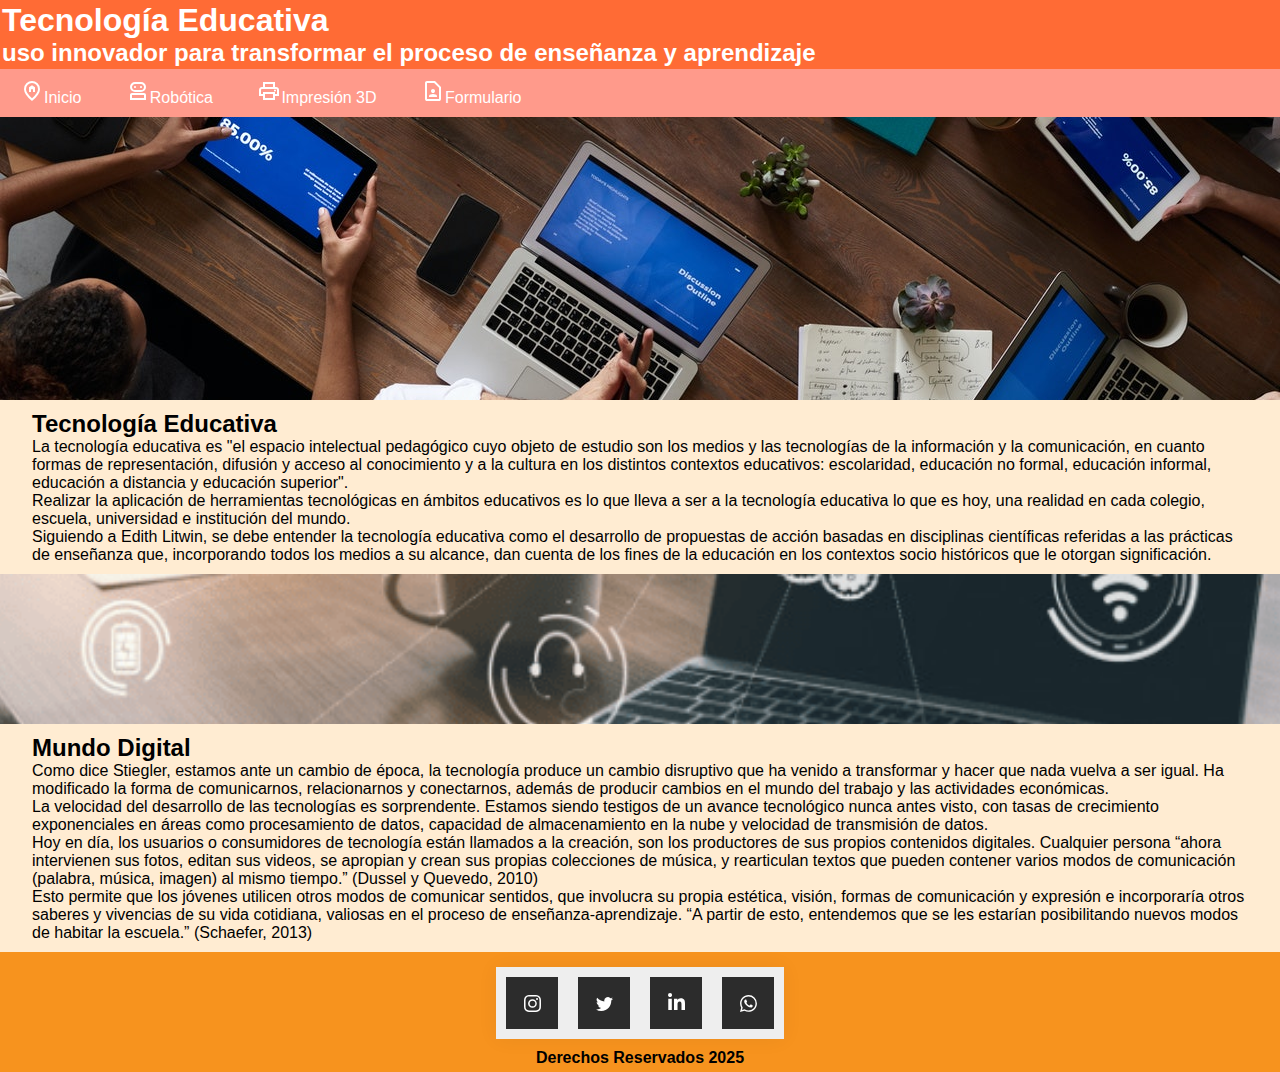
<file: index.html>
<!DOCTYPE html>
<html lang="es">

<head>
  <meta charset="UTF-8" />
  <meta http-equiv="X-UA-Compatible" content="IE=edge" />
  <meta name="viewport" content="width=device-width, initial-scale=1.0" />

  <link rel="shortcut icon" href="./assets/icons/web-development.png" type="image/x-icon">

  <meta name="description" content="Tecnilogía educativa, pagina sobre el uso educativo de las TIC en diferentes formas de representación, difusión y acceso al conocimiento y a la cultura ">
  <meta name="keywords" content="tecnología, educación, TIC, mundo digital, robótica, ">
  <meta name="author" content="Neldo">


  <title>Home | Página sobre Tecnología Educativa</title>

  <link rel="stylesheet" href="./css/style.css">



</head>

<body>

  <section class="hero">

    <header>
      <h1>Tecnología Educativa</h1>
      <h2>uso innovador para transformar el proceso de enseñanza y aprendizaje</h2>

    </header>

    <nav>
      <div class="menu-toggle" id="menu-toggle">
        ☰
      </div>
      <ul id="menu">
        <li><a href="index.html"><img class="icono"
              src="./assets/icons/home_pin_24dp_FFFFFF_FILL0_wght400_GRAD0_opsz24.svg" alt="">Inicio</a>
        </li>
        <li><a href="robotica.html"><img class="icono"
              src="./assets/icons/robot_2_24dp_FFFFFF_FILL0_wght400_GRAD0_opsz24.svg" alt="">Robótica</a>
        </li>
        <li><a href="impresion.html"><img class="icono"
              src="./assets/icons/print_24dp_FFFFFF_FILL0_wght400_GRAD0_opsz24.svg" alt="">Impresión 3D</a>
        </li>
        <li><a href="formulario.html"><img class="icono"
              src="./assets/icons/contact_page_24dp_FFFFFF_FILL0_wght400_GRAD0_opsz24.svg" alt="">Formulario</a>
        </li>
      </ul>
    </nav>


  </section>

  <main>
    <section>
      <h2>Tecnología Educativa</h2>
      <p>
        La tecnología educativa es "el espacio intelectual pedagógico cuyo
        objeto de estudio son los medios y las tecnologías de la información
        y la comunicación, en cuanto formas de representación, difusión y
        acceso al conocimiento y a la cultura en los distintos contextos
        educativos: escolaridad, educación no formal, educación informal,
        educación a distancia y educación superior".
      </p>

      <p>
        Realizar la aplicación de herramientas tecnológicas en ámbitos
        educativos es lo que lleva a ser a la tecnología educativa lo que es
        hoy, una realidad en cada colegio, escuela, universidad e
        institución del mundo.
      </p>

      <p>
        Siguiendo a Edith Litwin, se debe entender la tecnología educativa
        como el desarrollo de propuestas de acción basadas en disciplinas
        científicas referidas a las prácticas de enseñanza que, incorporando
        todos los medios a su alcance, dan cuenta de los fines de la
        educación en los contextos socio históricos que le otorgan
        significación.
      </p>

    </section>

    <section class="medio">



    </section>




    <section>
      <h2>Mundo Digital</h2>

      <p>
        Como dice Stiegler, estamos ante un cambio de época, la tecnología
        produce un cambio disruptivo que ha venido a transformar y hacer que
        nada vuelva a ser igual. Ha modificado la forma de comunicarnos,
        relacionarnos y conectarnos, además de producir cambios en el mundo
        del trabajo y las actividades económicas.
      </p>
      <p>
        La velocidad del desarrollo de las tecnologías es sorprendente.
        Estamos siendo testigos de un avance tecnológico nunca antes visto,
        con tasas de crecimiento exponenciales en áreas como procesamiento
        de datos, capacidad de almacenamiento en la nube y velocidad de
        transmisión de datos.
      </p>
      <p>
        Hoy en día, los usuarios o consumidores de tecnología están llamados
        a la creación, son los productores de sus propios contenidos
        digitales. Cualquier persona “ahora intervienen sus fotos, editan
        sus videos, se apropian y crean sus propias colecciones de música, y
        rearticulan textos que pueden contener varios modos de comunicación
        (palabra, música, imagen) al mismo tiempo.” (Dussel y Quevedo, 2010)
      </p>
      <p>
        Esto permite que los jóvenes utilicen otros modos de comunicar
        sentidos, que involucra su propia estética, visión, formas de
        comunicación y expresión e incorporaría otros saberes y vivencias de
        su vida cotidiana, valiosas en el proceso de enseñanza-aprendizaje.
        “A partir de esto, entendemos que se les estarían posibilitando
        nuevos modos de habitar la escuela.” (Schaefer, 2013)
      </p>

    </section>
  </main>

   <footer>
    <!-- From Uiverse.io by vinodjangid07 --> 
      <div class="card">
        <a href="#" class="socialContainer containerOne">
          <svg class="socialSvg instagramSvg" viewBox="0 0 16 16"> <path d="M8 0C5.829 0 5.556.01 4.703.048 3.85.088 3.269.222 2.76.42a3.917 3.917 0 0 0-1.417.923A3.927 3.927 0 0 0 .42 2.76C.222 3.268.087 3.85.048 4.7.01 5.555 0 5.827 0 8.001c0 2.172.01 2.444.048 3.297.04.852.174 1.433.372 1.942.205.526.478.972.923 1.417.444.445.89.719 1.416.923.51.198 1.09.333 1.942.372C5.555 15.99 5.827 16 8 16s2.444-.01 3.298-.048c.851-.04 1.434-.174 1.943-.372a3.916 3.916 0 0 0 1.416-.923c.445-.445.718-.891.923-1.417.197-.509.332-1.09.372-1.942C15.99 10.445 16 10.173 16 8s-.01-2.445-.048-3.299c-.04-.851-.175-1.433-.372-1.941a3.926 3.926 0 0 0-.923-1.417A3.911 3.911 0 0 0 13.24.42c-.51-.198-1.092-.333-1.943-.372C10.443.01 10.172 0 7.998 0h.003zm-.717 1.442h.718c2.136 0 2.389.007 3.232.046.78.035 1.204.166 1.486.275.373.145.64.319.92.599.28.28.453.546.598.92.11.281.24.705.275 1.485.039.843.047 1.096.047 3.231s-.008 2.389-.047 3.232c-.035.78-.166 1.203-.275 1.485a2.47 2.47 0 0 1-.599.919c-.28.28-.546.453-.92.598-.28.11-.704.24-1.485.276-.843.038-1.096.047-3.232.047s-2.39-.009-3.233-.047c-.78-.036-1.203-.166-1.485-.276a2.478 2.478 0 0 1-.92-.598 2.48 2.48 0 0 1-.6-.92c-.109-.281-.24-.705-.275-1.485-.038-.843-.046-1.096-.046-3.233 0-2.136.008-2.388.046-3.231.036-.78.166-1.204.276-1.486.145-.373.319-.64.599-.92.28-.28.546-.453.92-.598.282-.11.705-.24 1.485-.276.738-.034 1.024-.044 2.515-.045v.002zm4.988 1.328a.96.96 0 1 0 0 1.92.96.96 0 0 0 0-1.92zm-4.27 1.122a4.109 4.109 0 1 0 0 8.217 4.109 4.109 0 0 0 0-8.217zm0 1.441a2.667 2.667 0 1 1 0 5.334 2.667 2.667 0 0 1 0-5.334z"></path> </svg>
        </a>
        
        <a href="#" class="socialContainer containerTwo">
          <svg class="socialSvg twitterSvg" viewBox="0 0 16 16"> <path d="M5.026 15c6.038 0 9.341-5.003 9.341-9.334 0-.14 0-.282-.006-.422A6.685 6.685 0 0 0 16 3.542a6.658 6.658 0 0 1-1.889.518 3.301 3.301 0 0 0 1.447-1.817 6.533 6.533 0 0 1-2.087.793A3.286 3.286 0 0 0 7.875 6.03a9.325 9.325 0 0 1-6.767-3.429 3.289 3.289 0 0 0 1.018 4.382A3.323 3.323 0 0 1 .64 6.575v.045a3.288 3.288 0 0 0 2.632 3.218 3.203 3.203 0 0 1-.865.115 3.23 3.23 0 0 1-.614-.057 3.283 3.283 0 0 0 3.067 2.277A6.588 6.588 0 0 1 .78 13.58a6.32 6.32 0 0 1-.78-.045A9.344 9.344 0 0 0 5.026 15z"></path> </svg>              </a>
          
        <a href="#" class="socialContainer containerThree">
          <svg class="socialSvg linkdinSvg" viewBox="0 0 448 512"><path d="M100.28 448H7.4V148.9h92.88zM53.79 108.1C24.09 108.1 0 83.5 0 53.8a53.79 53.79 0 0 1 107.58 0c0 29.7-24.1 54.3-53.79 54.3zM447.9 448h-92.68V302.4c0-34.7-.7-79.2-48.29-79.2-48.29 0-55.69 37.7-55.69 76.7V448h-92.78V148.9h89.08v40.8h1.3c12.4-23.5 42.69-48.3 87.88-48.3 94 0 111.28 61.9 111.28 142.3V448z"></path></svg>
        </a>
        
        <a href="#" class="socialContainer containerFour">
          <svg class="socialSvg whatsappSvg" viewBox="0 0 16 16"> <path d="M13.601 2.326A7.854 7.854 0 0 0 7.994 0C3.627 0 .068 3.558.064 7.926c0 1.399.366 2.76 1.057 3.965L0 16l4.204-1.102a7.933 7.933 0 0 0 3.79.965h.004c4.368 0 7.926-3.558 7.93-7.93A7.898 7.898 0 0 0 13.6 2.326zM7.994 14.521a6.573 6.573 0 0 1-3.356-.92l-.24-.144-2.494.654.666-2.433-.156-.251a6.56 6.56 0 0 1-1.007-3.505c0-3.626 2.957-6.584 6.591-6.584a6.56 6.56 0 0 1 4.66 1.931 6.557 6.557 0 0 1 1.928 4.66c-.004 3.639-2.961 6.592-6.592 6.592zm3.615-4.934c-.197-.099-1.17-.578-1.353-.646-.182-.065-.315-.099-.445.099-.133.197-.513.646-.627.775-.114.133-.232.148-.43.05-.197-.1-.836-.308-1.592-.985-.59-.525-.985-1.175-1.103-1.372-.114-.198-.011-.304.088-.403.087-.088.197-.232.296-.346.1-.114.133-.198.198-.33.065-.134.034-.248-.015-.347-.05-.099-.445-1.076-.612-1.47-.16-.389-.323-.335-.445-.34-.114-.007-.247-.007-.38-.007a.729.729 0 0 0-.529.247c-.182.198-.691.677-.691 1.654 0 .977.71 1.916.81 2.049.098.133 1.394 2.132 3.383 2.992.47.205.84.326 1.129.418.475.152.904.129 1.246.08.38-.058 1.171-.48 1.338-.943.164-.464.164-.86.114-.943-.049-.084-.182-.133-.38-.232z"></path> </svg>
        </a>
      </div>             


    <h4>Derechos Reservados 2025</h4>
  </footer>

  <script src="./assets/js/navbar.js"></script>

</body>

</html>
</file>
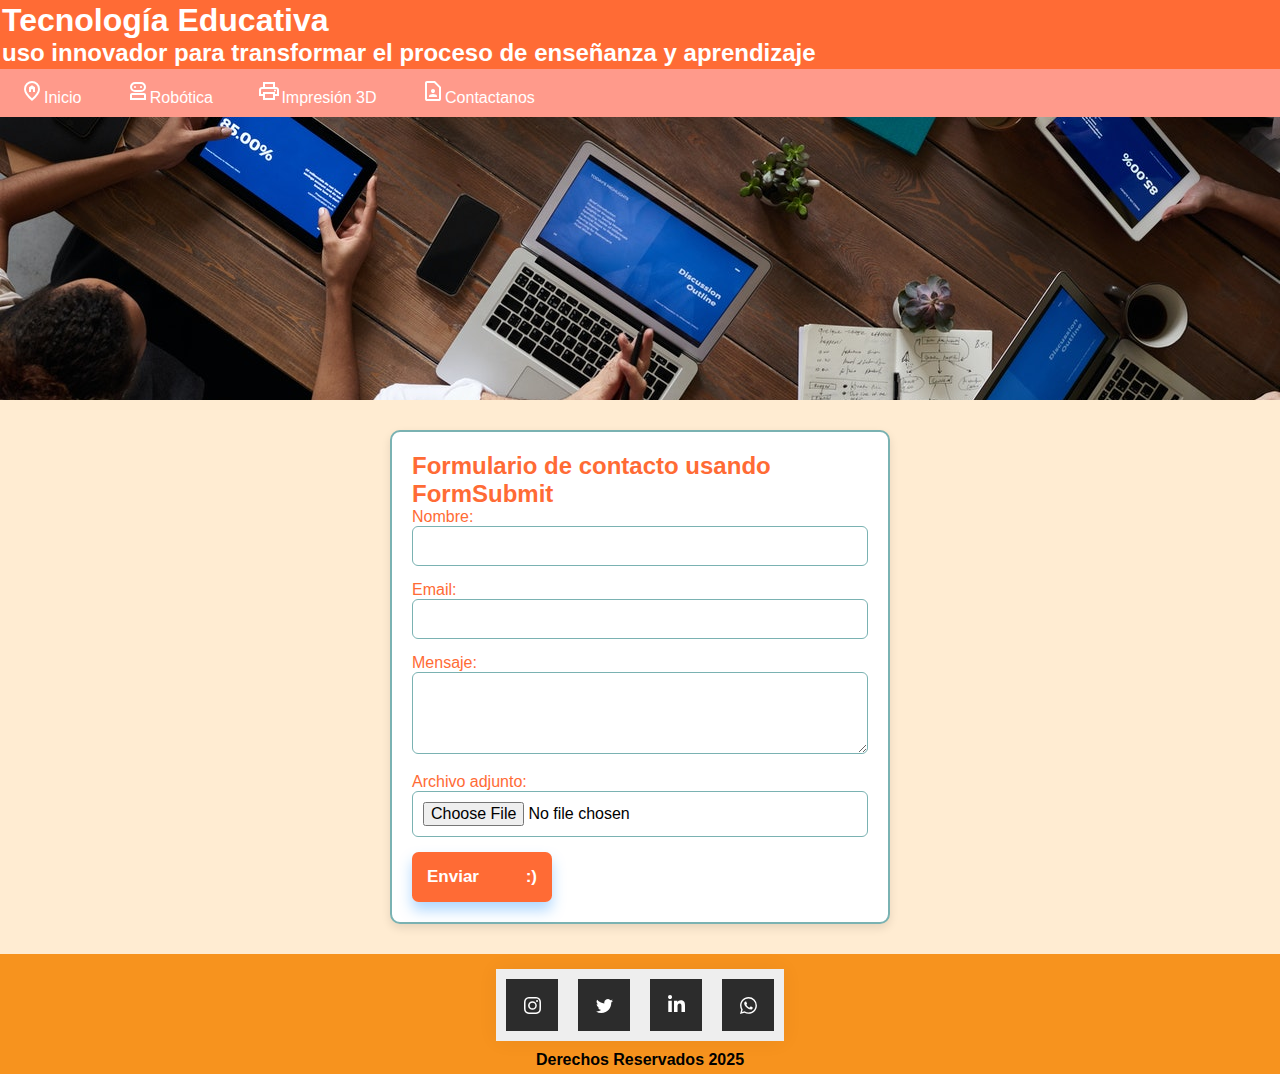
<file: formulario.html>
<!DOCTYPE html>
<html lang="es">

<head>
  <meta charset="UTF-8" />
  <meta http-equiv="X-UA-Compatible" content="IE=edge" />
  <meta name="viewport" content="width=device-width, initial-scale=1.0" />

  <link rel="shortcut icon" href="./assets/icons/web-development.png" type="image/x-icon">

  <meta name="description" content="Tecnilogía educativa, pagina sobre el uso educativo de las TIC en diferentes formas de representación, difusión y acceso al conocimiento y a la cultura ">
  <meta name="keywords" content="tecnología, educación, TIC, mundo digital, robótica, ">
  <meta name="author" content="Neldo">

 
  <!-- Facebook Meta Tags -->
  <meta property="og:url" content="https://it-contactanos.netlify.app/">
  <meta property="og:type" content="website">
  <meta property="og:title" content="Home | Página sobre Tecnología Educativa">
  <meta property="og:description" content="Tecnilogía educativa, pagina sobre el uso educativo de las TIC en diferentes formas de representación, difusión y acceso al conocimiento y a la cultura ">
  <meta property="og:image" content="https://opengraph.b-cdn.net/production/images/44f4bf4f-97d0-466b-a07b-4f093359d26d.jpg?token=OBOcEVw55EMLs1nrAMD9FMiXRU81mVwNzcANcQlea4E&height=801&width=1200&expires=33296649122">

  <!-- Twitter Meta Tags -->
  <meta name="twitter:card" content="summary_large_image">
  <meta property="twitter:domain" content="it-contactanos.netlify.app">
  <meta property="twitter:url" content="https://it-contactanos.netlify.app/">
  <meta name="twitter:title" content="Home | Página sobre Tecnología Educativa">
  <meta name="twitter:description" content="Tecnilogía educativa, pagina sobre el uso educativo de las TIC en diferentes formas de representación, difusión y acceso al conocimiento y a la cultura ">
  <meta name="twitter:image" content="https://opengraph.b-cdn.net/production/images/44f4bf4f-97d0-466b-a07b-4f093359d26d.jpg?token=OBOcEVw55EMLs1nrAMD9FMiXRU81mVwNzcANcQlea4E&height=801&width=1200&expires=33296649122">

  <!-- Meta Tags Generated via https://www.opengraph.xyz -->

 
  <title>Contactanos | Página sobre Tecnología Educativa</title>

  <link rel="stylesheet" href="./css/style.css">






</head>

<body>

  <section class="hero">

    <header>
      <h1>Tecnología Educativa</h1>
      <h2>uso innovador para transformar el proceso de enseñanza y aprendizaje</h2>
  
    </header>

    <nav>
      <div class="menu-toggle" id="menu-toggle">
        ☰
      </div>
      <ul id="menu">
        <li><a href="index.html"><img class="icono" src="./assets/icons/home_pin_24dp_FFFFFF_FILL0_wght400_GRAD0_opsz24.svg" alt="">Inicio</a>
        </li>
        <li><a href="robotica.html"><img class="icono" src="./assets/icons/robot_2_24dp_FFFFFF_FILL0_wght400_GRAD0_opsz24.svg" alt="">Robótica</a>
        </li>
        <li><a href="impresion.html"><img class="icono" src="./assets/icons/print_24dp_FFFFFF_FILL0_wght400_GRAD0_opsz24.svg" alt="">Impresión 3D</a>
        </li>

         <li><a href="formulario.html"><img class="icono"
              src="./assets/icons/contact_page_24dp_FFFFFF_FILL0_wght400_GRAD0_opsz24.svg" alt="">Contactanos</a>
        </li>
      </ul>
    </nav>


  </section>

  <main>
    <section >
      
      <form name="contactanos" method="POST" action="https://formsubmit.co/1a2e0cacfa5b1583567cab4753f15d6b" enctype="multipart/form-data">
        
        <h2>Formulario de contacto usando FormSubmit</h2>
          <div >
            <label for="nombre" >Nombre:</label>
            <input type="text" name="nombre" required>
          </div>
          <div >
            <label for="email" >Email:</label>
            <input type="email" name="email" required>
          </div>
          <div >
            <label for="mensaje" >Mensaje:</label>
            <textarea  name="mensaje" rows="4"></textarea>
          </div>

          <div >
            <label for="attachment" >Archivo adjunto:</label>
            <input type="file" name="attachment" accept="image/png, image/jpeg">
          </div>

          <input type="hidden" name="_next" value="https://it-formulario-submit.vercel.app/gracias.html">

          <input type="hidden" name="_captcha" value="false">

         <!-- From Uiverse.io by Sergestra --> 
          <button type="submit">
            <div>
              <span>
                <p>Enviar</p><p>:)</p>
              </span>
            </div>
            <div>
              <span>
                <p>Gracias</p><p>:D</p>
              </span>
            </div>
          </button>




        </form>

 

    </section>

   
  </main>

  <footer>
   <!-- From Uiverse.io by vinodjangid07 --> 
    <div class="card">
      <a href="#" class="socialContainer containerOne">
        <svg class="socialSvg instagramSvg" viewBox="0 0 16 16"> <path d="M8 0C5.829 0 5.556.01 4.703.048 3.85.088 3.269.222 2.76.42a3.917 3.917 0 0 0-1.417.923A3.927 3.927 0 0 0 .42 2.76C.222 3.268.087 3.85.048 4.7.01 5.555 0 5.827 0 8.001c0 2.172.01 2.444.048 3.297.04.852.174 1.433.372 1.942.205.526.478.972.923 1.417.444.445.89.719 1.416.923.51.198 1.09.333 1.942.372C5.555 15.99 5.827 16 8 16s2.444-.01 3.298-.048c.851-.04 1.434-.174 1.943-.372a3.916 3.916 0 0 0 1.416-.923c.445-.445.718-.891.923-1.417.197-.509.332-1.09.372-1.942C15.99 10.445 16 10.173 16 8s-.01-2.445-.048-3.299c-.04-.851-.175-1.433-.372-1.941a3.926 3.926 0 0 0-.923-1.417A3.911 3.911 0 0 0 13.24.42c-.51-.198-1.092-.333-1.943-.372C10.443.01 10.172 0 7.998 0h.003zm-.717 1.442h.718c2.136 0 2.389.007 3.232.046.78.035 1.204.166 1.486.275.373.145.64.319.92.599.28.28.453.546.598.92.11.281.24.705.275 1.485.039.843.047 1.096.047 3.231s-.008 2.389-.047 3.232c-.035.78-.166 1.203-.275 1.485a2.47 2.47 0 0 1-.599.919c-.28.28-.546.453-.92.598-.28.11-.704.24-1.485.276-.843.038-1.096.047-3.232.047s-2.39-.009-3.233-.047c-.78-.036-1.203-.166-1.485-.276a2.478 2.478 0 0 1-.92-.598 2.48 2.48 0 0 1-.6-.92c-.109-.281-.24-.705-.275-1.485-.038-.843-.046-1.096-.046-3.233 0-2.136.008-2.388.046-3.231.036-.78.166-1.204.276-1.486.145-.373.319-.64.599-.92.28-.28.546-.453.92-.598.282-.11.705-.24 1.485-.276.738-.034 1.024-.044 2.515-.045v.002zm4.988 1.328a.96.96 0 1 0 0 1.92.96.96 0 0 0 0-1.92zm-4.27 1.122a4.109 4.109 0 1 0 0 8.217 4.109 4.109 0 0 0 0-8.217zm0 1.441a2.667 2.667 0 1 1 0 5.334 2.667 2.667 0 0 1 0-5.334z"></path> </svg>
      </a>
      
      <a href="#" class="socialContainer containerTwo">
        <svg class="socialSvg twitterSvg" viewBox="0 0 16 16"> <path d="M5.026 15c6.038 0 9.341-5.003 9.341-9.334 0-.14 0-.282-.006-.422A6.685 6.685 0 0 0 16 3.542a6.658 6.658 0 0 1-1.889.518 3.301 3.301 0 0 0 1.447-1.817 6.533 6.533 0 0 1-2.087.793A3.286 3.286 0 0 0 7.875 6.03a9.325 9.325 0 0 1-6.767-3.429 3.289 3.289 0 0 0 1.018 4.382A3.323 3.323 0 0 1 .64 6.575v.045a3.288 3.288 0 0 0 2.632 3.218 3.203 3.203 0 0 1-.865.115 3.23 3.23 0 0 1-.614-.057 3.283 3.283 0 0 0 3.067 2.277A6.588 6.588 0 0 1 .78 13.58a6.32 6.32 0 0 1-.78-.045A9.344 9.344 0 0 0 5.026 15z"></path> </svg>              </a>
        
      <a href="#" class="socialContainer containerThree">
        <svg class="socialSvg linkdinSvg" viewBox="0 0 448 512"><path d="M100.28 448H7.4V148.9h92.88zM53.79 108.1C24.09 108.1 0 83.5 0 53.8a53.79 53.79 0 0 1 107.58 0c0 29.7-24.1 54.3-53.79 54.3zM447.9 448h-92.68V302.4c0-34.7-.7-79.2-48.29-79.2-48.29 0-55.69 37.7-55.69 76.7V448h-92.78V148.9h89.08v40.8h1.3c12.4-23.5 42.69-48.3 87.88-48.3 94 0 111.28 61.9 111.28 142.3V448z"></path></svg>
      </a>
      
      <a href="#" class="socialContainer containerFour">
        <svg class="socialSvg whatsappSvg" viewBox="0 0 16 16"> <path d="M13.601 2.326A7.854 7.854 0 0 0 7.994 0C3.627 0 .068 3.558.064 7.926c0 1.399.366 2.76 1.057 3.965L0 16l4.204-1.102a7.933 7.933 0 0 0 3.79.965h.004c4.368 0 7.926-3.558 7.93-7.93A7.898 7.898 0 0 0 13.6 2.326zM7.994 14.521a6.573 6.573 0 0 1-3.356-.92l-.24-.144-2.494.654.666-2.433-.156-.251a6.56 6.56 0 0 1-1.007-3.505c0-3.626 2.957-6.584 6.591-6.584a6.56 6.56 0 0 1 4.66 1.931 6.557 6.557 0 0 1 1.928 4.66c-.004 3.639-2.961 6.592-6.592 6.592zm3.615-4.934c-.197-.099-1.17-.578-1.353-.646-.182-.065-.315-.099-.445.099-.133.197-.513.646-.627.775-.114.133-.232.148-.43.05-.197-.1-.836-.308-1.592-.985-.59-.525-.985-1.175-1.103-1.372-.114-.198-.011-.304.088-.403.087-.088.197-.232.296-.346.1-.114.133-.198.198-.33.065-.134.034-.248-.015-.347-.05-.099-.445-1.076-.612-1.47-.16-.389-.323-.335-.445-.34-.114-.007-.247-.007-.38-.007a.729.729 0 0 0-.529.247c-.182.198-.691.677-.691 1.654 0 .977.71 1.916.81 2.049.098.133 1.394 2.132 3.383 2.992.47.205.84.326 1.129.418.475.152.904.129 1.246.08.38-.058 1.171-.48 1.338-.943.164-.464.164-.86.114-.943-.049-.084-.182-.133-.38-.232z"></path> </svg>
      </a>
    </div>             





    <h4>Derechos Reservados 2025</h4>
  </footer>

  <script src="./assets/js/navbar.js"></script>

</body>

</html>
</file>
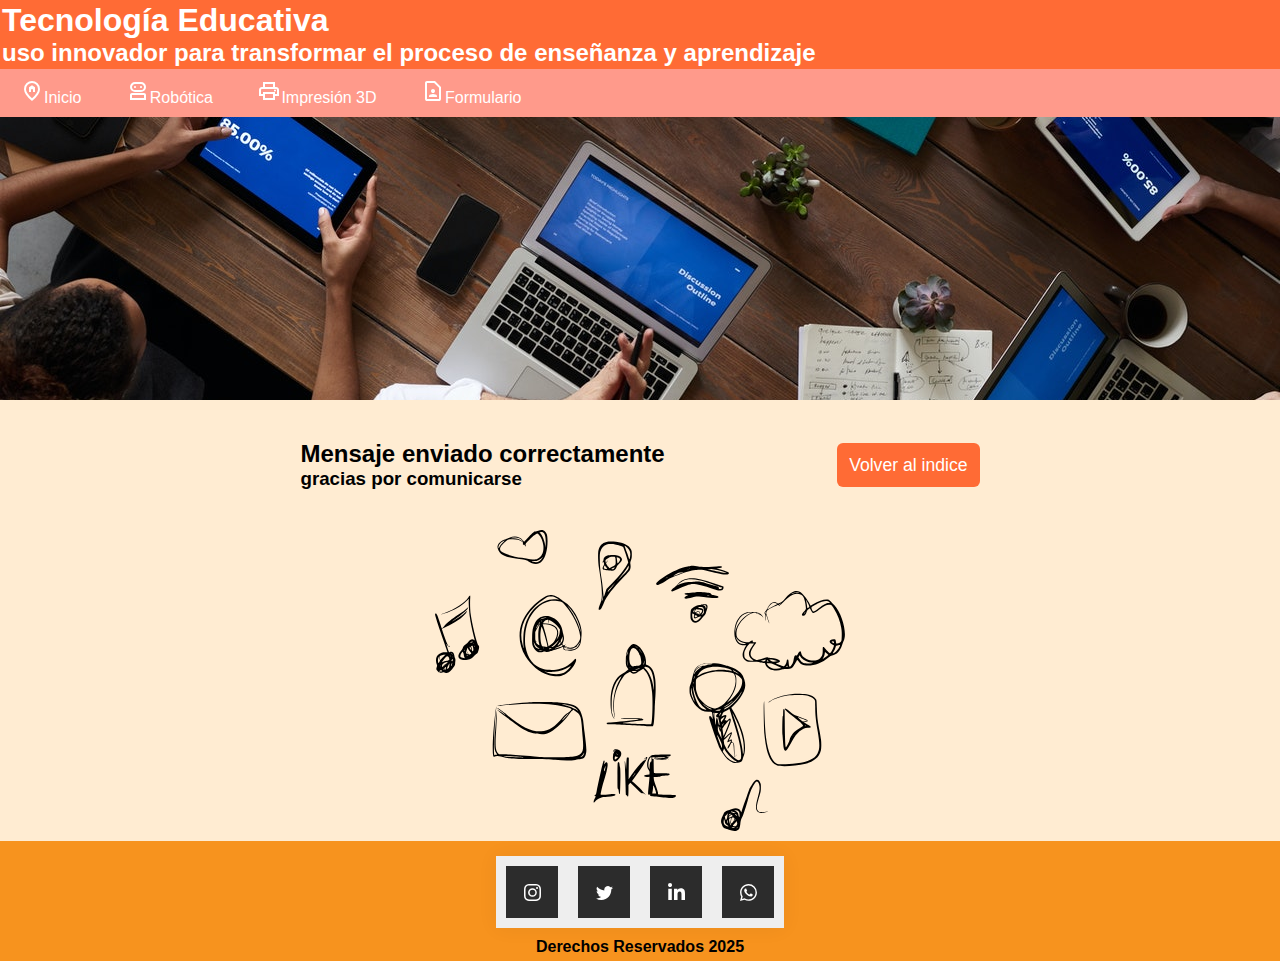
<file: gracias.html>
<!DOCTYPE html>
<html lang="es">

<head>
  <meta charset="UTF-8" />
  <meta http-equiv="X-UA-Compatible" content="IE=edge" />
  <meta name="viewport" content="width=device-width, initial-scale=1.0" />

  <link rel="shortcut icon" href="./assets/icons/web-development.png" type="image/x-icon">


 
  <title>Página sobre Tecnología Educativa</title>

  <link rel="stylesheet" href="./css/style.css">





</head>

<body class="contenedor">

  <section class="hero">

    <header>
      <h1>Tecnología Educativa</h1>
      <h2>uso innovador para transformar el proceso de enseñanza y aprendizaje</h2>
  
    </header>

    <nav>
      <div class="menu-toggle" id="menu-toggle">
        ☰
      </div>
      <ul id="menu">
        <li><a href="index.html"><img class="icono" src="./assets/icons/home_pin_24dp_FFFFFF_FILL0_wght400_GRAD0_opsz24.svg" alt="">Inicio</a></li>
        <li><a href="robotica.html"><img class="icono" src="./assets/icons/robot_2_24dp_FFFFFF_FILL0_wght400_GRAD0_opsz24.svg" alt="">Robótica</a></li>
        <li><a href="impresion.html"><img class="icono" src="./assets/icons/print_24dp_FFFFFF_FILL0_wght400_GRAD0_opsz24.svg" alt="">Impresión 3D</a></li>
         <li><a href="formulario.html"><img class="icono"
              src="./assets/icons/contact_page_24dp_FFFFFF_FILL0_wght400_GRAD0_opsz24.svg" alt="">Formulario</a>
        </li>
      </ul>
    </nav>


  </section>

  <main>
    <section class="seccion_gracias">
      <div>
        <h2>Mensaje enviado correctamente</h2>
        <h3>gracias por comunicarse</h3>
      </div>

      <div>
        <a class="enviar btn_gracias" href="index.html">Volver al indice</a>
      </div>

    </section>

    <section class="seccion_gracias">
        <img class="img_gracias" src="./assets/img/mail.svg" alt="gracias por enviar correos">
    </section>
   
  </main>

  
  <footer>
   <!-- From Uiverse.io by vinodjangid07 --> 
    <div class="card">
      <a href="#" class="socialContainer containerOne">
        <svg class="socialSvg instagramSvg" viewBox="0 0 16 16"> <path d="M8 0C5.829 0 5.556.01 4.703.048 3.85.088 3.269.222 2.76.42a3.917 3.917 0 0 0-1.417.923A3.927 3.927 0 0 0 .42 2.76C.222 3.268.087 3.85.048 4.7.01 5.555 0 5.827 0 8.001c0 2.172.01 2.444.048 3.297.04.852.174 1.433.372 1.942.205.526.478.972.923 1.417.444.445.89.719 1.416.923.51.198 1.09.333 1.942.372C5.555 15.99 5.827 16 8 16s2.444-.01 3.298-.048c.851-.04 1.434-.174 1.943-.372a3.916 3.916 0 0 0 1.416-.923c.445-.445.718-.891.923-1.417.197-.509.332-1.09.372-1.942C15.99 10.445 16 10.173 16 8s-.01-2.445-.048-3.299c-.04-.851-.175-1.433-.372-1.941a3.926 3.926 0 0 0-.923-1.417A3.911 3.911 0 0 0 13.24.42c-.51-.198-1.092-.333-1.943-.372C10.443.01 10.172 0 7.998 0h.003zm-.717 1.442h.718c2.136 0 2.389.007 3.232.046.78.035 1.204.166 1.486.275.373.145.64.319.92.599.28.28.453.546.598.92.11.281.24.705.275 1.485.039.843.047 1.096.047 3.231s-.008 2.389-.047 3.232c-.035.78-.166 1.203-.275 1.485a2.47 2.47 0 0 1-.599.919c-.28.28-.546.453-.92.598-.28.11-.704.24-1.485.276-.843.038-1.096.047-3.232.047s-2.39-.009-3.233-.047c-.78-.036-1.203-.166-1.485-.276a2.478 2.478 0 0 1-.92-.598 2.48 2.48 0 0 1-.6-.92c-.109-.281-.24-.705-.275-1.485-.038-.843-.046-1.096-.046-3.233 0-2.136.008-2.388.046-3.231.036-.78.166-1.204.276-1.486.145-.373.319-.64.599-.92.28-.28.546-.453.92-.598.282-.11.705-.24 1.485-.276.738-.034 1.024-.044 2.515-.045v.002zm4.988 1.328a.96.96 0 1 0 0 1.92.96.96 0 0 0 0-1.92zm-4.27 1.122a4.109 4.109 0 1 0 0 8.217 4.109 4.109 0 0 0 0-8.217zm0 1.441a2.667 2.667 0 1 1 0 5.334 2.667 2.667 0 0 1 0-5.334z"></path> </svg>
      </a>
      
      <a href="#" class="socialContainer containerTwo">
        <svg class="socialSvg twitterSvg" viewBox="0 0 16 16"> <path d="M5.026 15c6.038 0 9.341-5.003 9.341-9.334 0-.14 0-.282-.006-.422A6.685 6.685 0 0 0 16 3.542a6.658 6.658 0 0 1-1.889.518 3.301 3.301 0 0 0 1.447-1.817 6.533 6.533 0 0 1-2.087.793A3.286 3.286 0 0 0 7.875 6.03a9.325 9.325 0 0 1-6.767-3.429 3.289 3.289 0 0 0 1.018 4.382A3.323 3.323 0 0 1 .64 6.575v.045a3.288 3.288 0 0 0 2.632 3.218 3.203 3.203 0 0 1-.865.115 3.23 3.23 0 0 1-.614-.057 3.283 3.283 0 0 0 3.067 2.277A6.588 6.588 0 0 1 .78 13.58a6.32 6.32 0 0 1-.78-.045A9.344 9.344 0 0 0 5.026 15z"></path> </svg>              </a>
        
      <a href="#" class="socialContainer containerThree">
        <svg class="socialSvg linkdinSvg" viewBox="0 0 448 512"><path d="M100.28 448H7.4V148.9h92.88zM53.79 108.1C24.09 108.1 0 83.5 0 53.8a53.79 53.79 0 0 1 107.58 0c0 29.7-24.1 54.3-53.79 54.3zM447.9 448h-92.68V302.4c0-34.7-.7-79.2-48.29-79.2-48.29 0-55.69 37.7-55.69 76.7V448h-92.78V148.9h89.08v40.8h1.3c12.4-23.5 42.69-48.3 87.88-48.3 94 0 111.28 61.9 111.28 142.3V448z"></path></svg>
      </a>
      
      <a href="#" class="socialContainer containerFour">
        <svg class="socialSvg whatsappSvg" viewBox="0 0 16 16"> <path d="M13.601 2.326A7.854 7.854 0 0 0 7.994 0C3.627 0 .068 3.558.064 7.926c0 1.399.366 2.76 1.057 3.965L0 16l4.204-1.102a7.933 7.933 0 0 0 3.79.965h.004c4.368 0 7.926-3.558 7.93-7.93A7.898 7.898 0 0 0 13.6 2.326zM7.994 14.521a6.573 6.573 0 0 1-3.356-.92l-.24-.144-2.494.654.666-2.433-.156-.251a6.56 6.56 0 0 1-1.007-3.505c0-3.626 2.957-6.584 6.591-6.584a6.56 6.56 0 0 1 4.66 1.931 6.557 6.557 0 0 1 1.928 4.66c-.004 3.639-2.961 6.592-6.592 6.592zm3.615-4.934c-.197-.099-1.17-.578-1.353-.646-.182-.065-.315-.099-.445.099-.133.197-.513.646-.627.775-.114.133-.232.148-.43.05-.197-.1-.836-.308-1.592-.985-.59-.525-.985-1.175-1.103-1.372-.114-.198-.011-.304.088-.403.087-.088.197-.232.296-.346.1-.114.133-.198.198-.33.065-.134.034-.248-.015-.347-.05-.099-.445-1.076-.612-1.47-.16-.389-.323-.335-.445-.34-.114-.007-.247-.007-.38-.007a.729.729 0 0 0-.529.247c-.182.198-.691.677-.691 1.654 0 .977.71 1.916.81 2.049.098.133 1.394 2.132 3.383 2.992.47.205.84.326 1.129.418.475.152.904.129 1.246.08.38-.058 1.171-.48 1.338-.943.164-.464.164-.86.114-.943-.049-.084-.182-.133-.38-.232z"></path> </svg>
      </a>
    </div>             





    <h4>Derechos Reservados 2025</h4>
  </footer>

  <script src="./assets/js/navbar.js"></script>

</body>

</html>
</file>
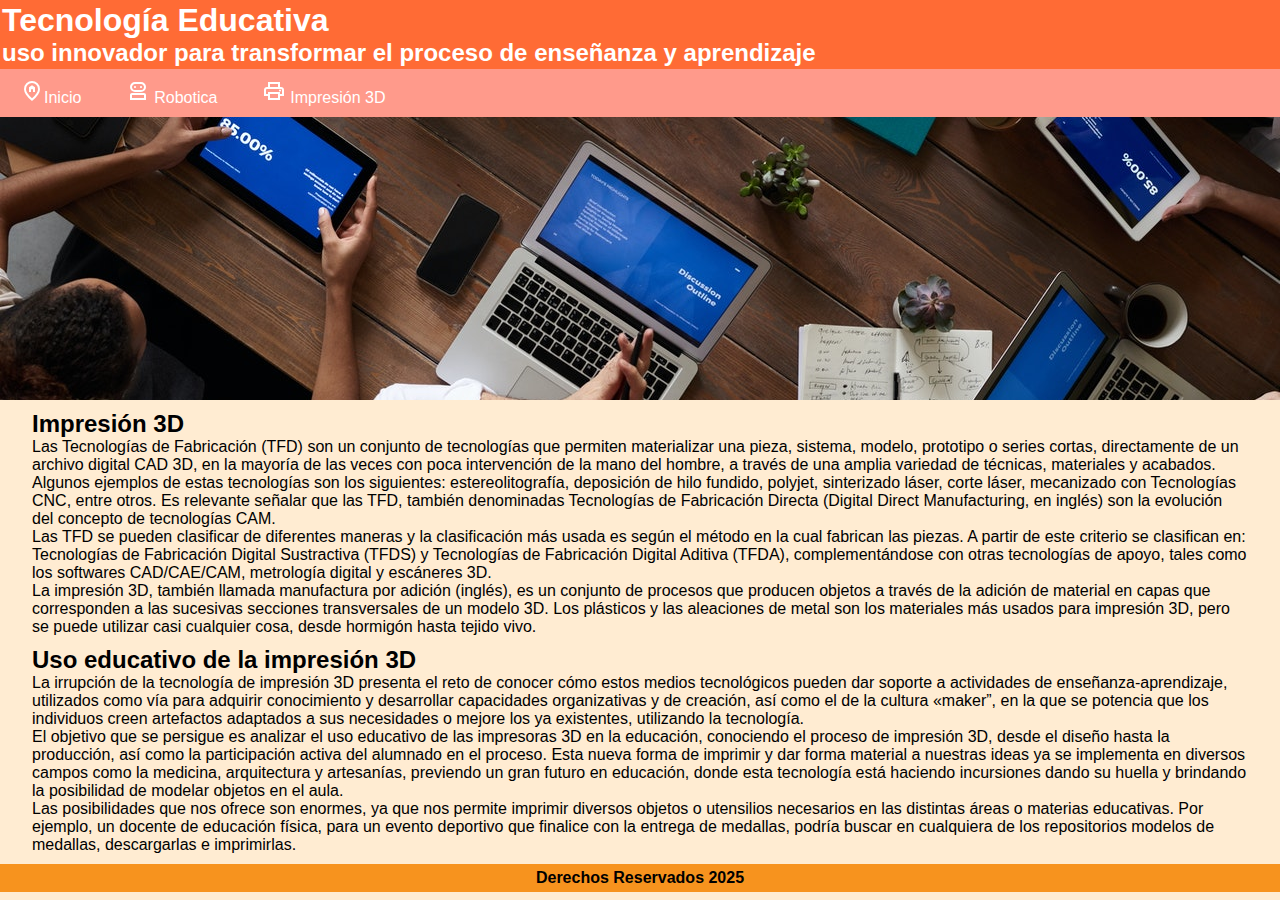
<file: impresion.html>
<!DOCTYPE html>
<html lang="es">

<head>
  <meta charset="UTF-8" />
  <meta http-equiv="X-UA-Compatible" content="IE=edge" />

  <meta name="viewport" content="width=device-width, initial-scale=1.0" />

  <link rel="shortcut icon" href="./assets/icons/web-development.png" type="image/x-icon">

  <meta name="description" content="Tecnilogía educativa, pagina sobre el uso educativo de las TIC en diferentes formas de representación, difusión y acceso al conocimiento y a la cultura ">
  <meta name="keywords" content="tecnología, educación, TIC, mundo digital, robótica, ">
  <meta name="author" content="Neldo">
  <title>Impresión | Página sobre Tecnología Educativa</title>

  <link rel="stylesheet" href="./css/style.css">



</head>

<body>

<section class="hero">
  
    <header>
      <h1>Tecnología Educativa</h1>
      <h2>uso innovador para transformar el proceso de enseñanza y aprendizaje</h2>
  
    </header>
    <nav>
  
      <ul>
  
        <li>
          <a href="index.html"> <img class="icono" src="./assets/icons/home_pin_24dp_FFFFFF_FILL0_wght400_GRAD0_opsz24.svg" alt="">Inicio</a>
        </li>
  
        <li>
          <a href="robotica.html"> <img class="icono" src="./assets/icons/robot_2_24dp_FFFFFF_FILL0_wght400_GRAD0_opsz24.svg" alt=""> Robotica</a>
        </li>
  
        <li>
          <a href="#"><img class="icono" src="./assets/icons/print_24dp_FFFFFF_FILL0_wght400_GRAD0_opsz24.svg" alt=""> Impresión 3D</a>
        </li>
  
      </ul>
  
    </nav>


</section>



  <main>
    <section>
      <h2>Impresión 3D</h2>
      <p>
        Las Tecnologías de Fabricación (TFD) son un conjunto de tecnologías
        que permiten materializar una pieza, sistema, modelo, prototipo o
        series cortas, directamente de un archivo digital CAD 3D, en la
        mayoría de las veces con poca intervención de la mano del hombre, a
        través de una amplia variedad de técnicas, materiales y acabados.
      </p>
      <p>
        Algunos ejemplos de estas tecnologías son los siguientes:
        estereolitografía, deposición de hilo fundido, polyjet, sinterizado
        láser, corte láser, mecanizado con Tecnologías CNC, entre otros. Es
        relevante señalar que las TFD, también denominadas Tecnologías de
        Fabricación Directa (Digital Direct Manufacturing, en inglés) son la
        evolución del concepto de tecnologías CAM.
      </p>
      <p>
        Las TFD se pueden clasificar de diferentes maneras y la
        clasificación más usada es según el método en la cual fabrican las
        piezas. A partir de este criterio se clasifican en: Tecnologías de
        Fabricación Digital Sustractiva (TFDS) y Tecnologías de Fabricación
        Digital Aditiva (TFDA), complementándose con otras tecnologías de
        apoyo, tales como los softwares CAD/CAE/CAM, metrología digital y
        escáneres 3D.
      </p>
      <p>
        La impresión 3D, también llamada manufactura por adición (inglés),
        es un conjunto de procesos que producen objetos a través de la
        adición de material en capas que corresponden a las sucesivas
        secciones transversales de un modelo 3D. Los plásticos y las
        aleaciones de metal son los materiales más usados para impresión 3D,
        pero se puede utilizar casi cualquier cosa, desde hormigón hasta
        tejido vivo.
      </p>
    </section>

    <section>

      <h2>Uso educativo de la impresión 3D</h2>
      <p>
        La irrupción de la tecnología de impresión 3D presenta el reto de
        conocer cómo estos medios tecnológicos pueden dar soporte a
        actividades de enseñanza-aprendizaje, utilizados como vía para
        adquirir conocimiento y desarrollar capacidades organizativas y de
        creación, así como el de la cultura «maker”, en la que se potencia
        que los individuos creen artefactos adaptados a sus necesidades o
        mejore los ya existentes, utilizando la tecnología.
      </p>
      <p>
        El objetivo que se persigue es analizar el uso educativo de las
        impresoras 3D en la educación, conociendo el proceso de impresión
        3D, desde el diseño hasta la producción, así como la participación
        activa del alumnado en el proceso. Esta nueva forma de imprimir y
        dar forma material a nuestras ideas ya se implementa en diversos
        campos como la medicina, arquitectura y artesanías, previendo un
        gran futuro en educación, donde esta tecnología está haciendo
        incursiones dando su huella y brindando la posibilidad de modelar
        objetos en el aula.
      </p>
      <p>
        Las posibilidades que nos ofrece son enormes, ya que nos permite
        imprimir diversos objetos o utensilios necesarios en las distintas
        áreas o materias educativas. Por ejemplo, un docente de educación
        física, para un evento deportivo que finalice con la entrega de
        medallas, podría buscar en cualquiera de los repositorios modelos de
        medallas, descargarlas e imprimirlas.
      </p>

    </section>
  </main>

  <footer>
    <h4>Derechos Reservados 2025</h4>
  </footer>
</body>

</html>
</file>
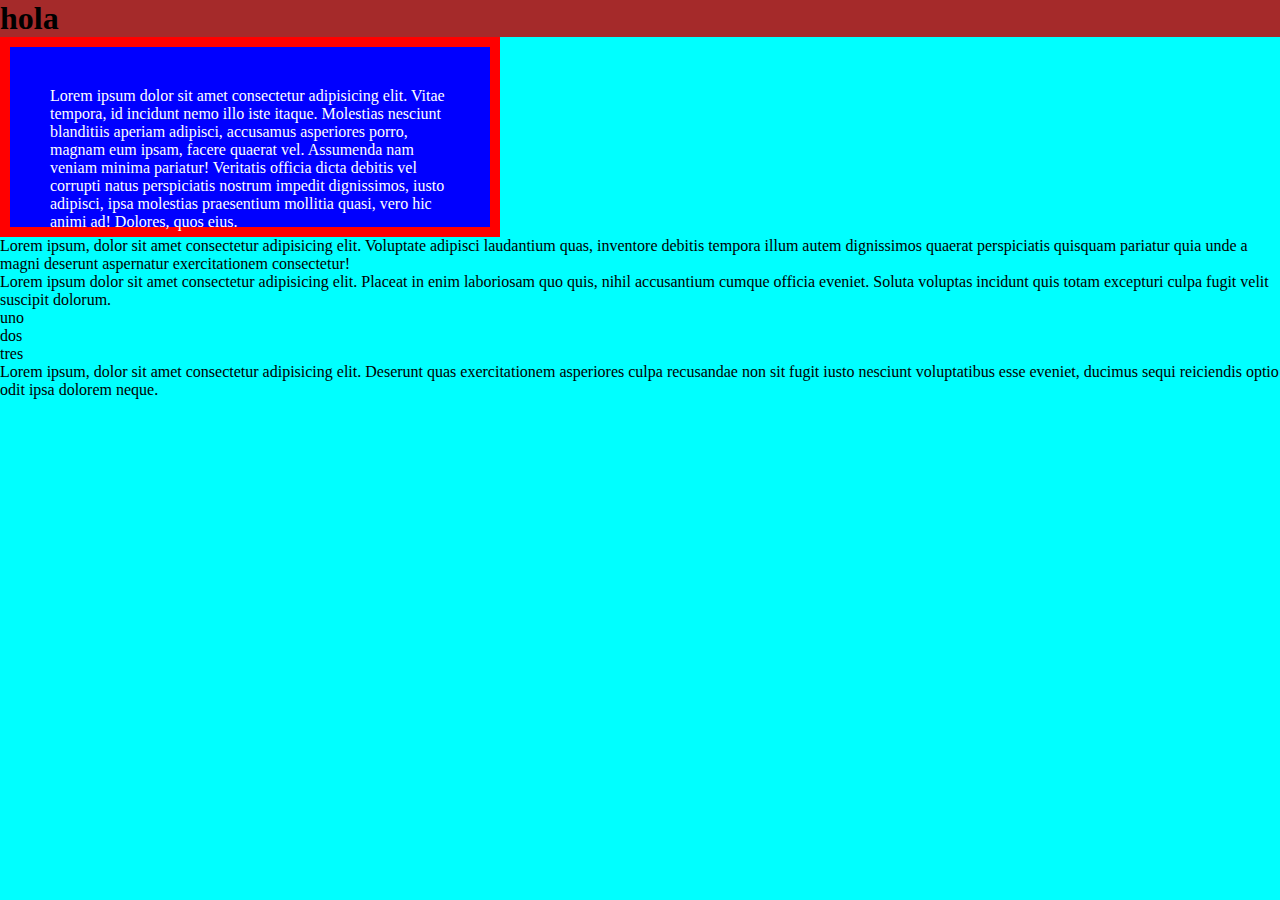
<file: prueba.html>
<!DOCTYPE html>
<html lang="en">
<head>
    <meta charset="UTF-8">
    <meta name="viewport" content="width=device-width, initial-scale=1.0">
    <title>Document</title>

    <style>

/* esto lo utilizamos para resetar mi pagina html de la configuracion inicial */
        *{
            margin: 0;
            padding: 0;
            box-sizing: border-box;
            
        }

        body{
            background-color: aqua;
        }

/* configuro el titulo principal */

        h1{
            background-color: brown;
        }

        /* defino una clase para utilizar el box model */
        .uno{
            background-color: blue;
            color: white;

            width: 500px;
            height: 200px;
            padding: 40px;
            border: 10px solid red;
           
        }

        /* p{
            padding: 10px;
            line-height: 150%;
            
        } */

    </style>




</head>
<body>

    <h1>hola</h1>

    <p class="uno" >Lorem ipsum dolor sit amet consectetur adipisicing elit. Vitae tempora, id incidunt nemo illo iste itaque. Molestias nesciunt blanditiis aperiam adipisci, accusamus asperiores porro, magnam eum ipsam, facere quaerat vel.
    Assumenda nam veniam minima pariatur! Veritatis officia dicta debitis vel corrupti natus perspiciatis nostrum impedit dignissimos, iusto adipisci, ipsa molestias praesentium mollitia quasi, vero hic animi ad! Dolores, quos eius.</p>


    <p>Lorem ipsum, dolor sit amet consectetur adipisicing elit. Voluptate adipisci laudantium quas, inventore debitis tempora illum autem dignissimos quaerat perspiciatis quisquam pariatur quia unde a magni deserunt aspernatur exercitationem consectetur!</p>

    <p>Lorem ipsum dolor sit amet consectetur adipisicing elit. Placeat in enim laboriosam quo quis, nihil accusantium cumque officia eveniet. Soluta voluptas incidunt quis totam excepturi culpa fugit velit suscipit dolorum.</p>


    <ul>
        <li>uno</li>
        <li>dos</li>
        <li>tres</li>
    </ul>

    <p>Lorem ipsum, dolor sit amet consectetur adipisicing elit. Deserunt quas exercitationem asperiores culpa recusandae non sit fugit iusto nesciunt voluptatibus esse eveniet, ducimus sequi reiciendis optio odit ipsa dolorem neque.</p>



</body>
</html>
</file>
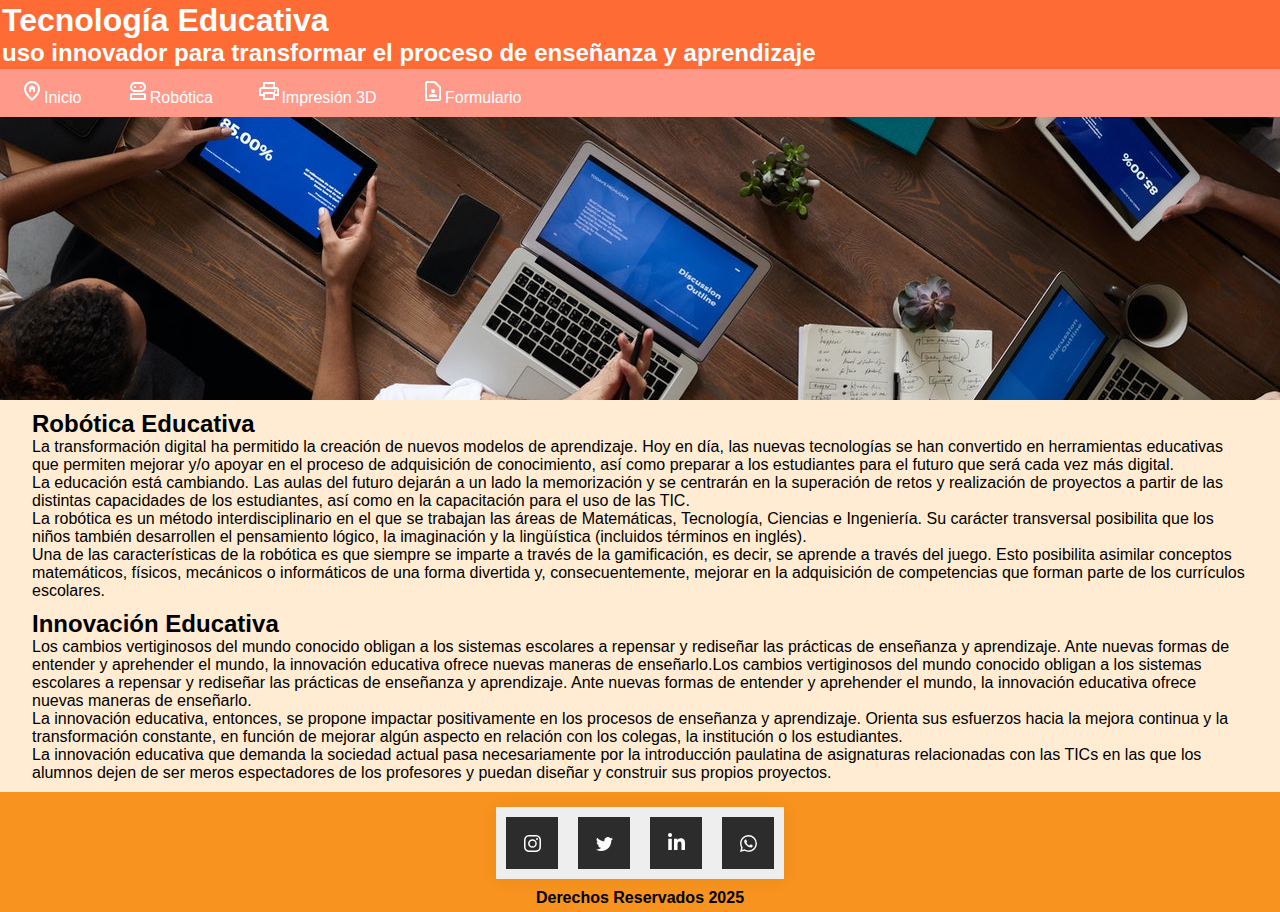
<file: robotica.html>
<!DOCTYPE html>
<html lang="es">

<head>
  <meta charset="UTF-8" />
  <meta http-equiv="X-UA-Compatible" content="IE=edge" />
  <meta name="viewport" content="width=device-width, initial-scale=1.0" />

  <link rel="shortcut icon" href="./assets/icons/web-development.png" type="image/x-icon">

   <meta name="description" content="Tecnilogía educativa, pagina sobre el uso educativo de las TIC en diferentes formas de representación, difusión y acceso al conocimiento y a la cultura ">
  <meta name="keywords" content="tecnología, educación, TIC, mundo digital, robótica, ">
  <meta name="author" content="Neldo">


  <!-- Facebook Meta Tags -->
  <meta property="og:url" content="https://it-contactanos.netlify.app/">
  <meta property="og:type" content="website">
  <meta property="og:title" content="Home | Página sobre Tecnología Educativa">
  <meta property="og:description" content="Tecnilogía educativa, pagina sobre el uso educativo de las TIC en diferentes formas de representación, difusión y acceso al conocimiento y a la cultura ">
  <meta property="og:image" content="https://opengraph.b-cdn.net/production/images/44f4bf4f-97d0-466b-a07b-4f093359d26d.jpg?token=OBOcEVw55EMLs1nrAMD9FMiXRU81mVwNzcANcQlea4E&height=801&width=1200&expires=33296649122">

  <!-- Twitter Meta Tags -->
  <meta name="twitter:card" content="summary_large_image">
  <meta property="twitter:domain" content="it-contactanos.netlify.app">
  <meta property="twitter:url" content="https://it-contactanos.netlify.app/">
  <meta name="twitter:title" content="Home | Página sobre Tecnología Educativa">
  <meta name="twitter:description" content="Tecnilogía educativa, pagina sobre el uso educativo de las TIC en diferentes formas de representación, difusión y acceso al conocimiento y a la cultura ">
  <meta name="twitter:image" content="https://opengraph.b-cdn.net/production/images/44f4bf4f-97d0-466b-a07b-4f093359d26d.jpg?token=OBOcEVw55EMLs1nrAMD9FMiXRU81mVwNzcANcQlea4E&height=801&width=1200&expires=33296649122">

  <!-- Meta Tags Generated via https://www.opengraph.xyz -->

  <title>Robótica | Página sobre Tecnología Educativa</title>


<link rel="stylesheet" href="./css/style.css">



</head>

<body>

  <section class="hero">
      <header>
          <h1>Tecnología Educativa</h1>
          <h2>uso innovador para transformar el proceso de enseñanza y aprendizaje</h2>

        </header>
        <nav>
          <div class="menu-toggle" id="menu-toggle">
            ☰
          </div>
          <ul id="menu">
            <li><a href="index.html"><img class="icono"
                  src="./assets/icons/home_pin_24dp_FFFFFF_FILL0_wght400_GRAD0_opsz24.svg" alt="">Inicio</a>
            </li>
            <li><a href="robotica.html"><img class="icono"
                  src="./assets/icons/robot_2_24dp_FFFFFF_FILL0_wght400_GRAD0_opsz24.svg" alt="">Robótica</a>
            </li>
            <li><a href="impresion.html"><img class="icono"
                  src="./assets/icons/print_24dp_FFFFFF_FILL0_wght400_GRAD0_opsz24.svg" alt="">Impresión 3D</a>
            </li>
            <li><a href="formulario.html"><img class="icono"
                  src="./assets/icons/contact_page_24dp_FFFFFF_FILL0_wght400_GRAD0_opsz24.svg" alt="">Formulario</a>
            </li>
          </ul>
      </nav>

  </section>

  


  <main>
    <section>
      <h2>Robótica Educativa</h2>
      <p>
        La transformación digital ha permitido la creación de nuevos modelos
        de aprendizaje. Hoy en día, las nuevas tecnologías se han convertido
        en herramientas educativas que permiten mejorar y/o apoyar en el
        proceso de adquisición de conocimiento, así como preparar a los
        estudiantes para el futuro que será cada vez más digital.
      </p>
      <p>
        La educación está cambiando. Las aulas del futuro dejarán a un lado
        la memorización y se centrarán en la superación de retos y
        realización de proyectos a partir de las distintas capacidades de
        los estudiantes, así como en la capacitación para el uso de las TIC.
      </p>
      <p>
        La robótica es un método interdisciplinario en el que se trabajan
        las áreas de Matemáticas, Tecnología, Ciencias e Ingeniería. Su
        carácter transversal posibilita que los niños también desarrollen el
        pensamiento lógico, la imaginación y la lingüística (incluidos
        términos en inglés).
      </p>
      <p>
        Una de las características de la robótica es que siempre se imparte
        a través de la gamificación, es decir, se aprende a través del
        juego. Esto posibilita asimilar conceptos matemáticos, físicos,
        mecánicos o informáticos de una forma divertida y, consecuentemente,
        mejorar en la adquisición de competencias que forman parte de los
        currículos escolares.
      </p>
    </section>

    <section>
      <h2>Innovación Educativa</h2>
      <p>
        Los cambios vertiginosos del mundo conocido obligan a los sistemas
        escolares a repensar y rediseñar las prácticas de enseñanza y
        aprendizaje. Ante nuevas formas de entender y aprehender el mundo,
        la innovación educativa ofrece nuevas maneras de enseñarlo.Los
        cambios vertiginosos del mundo conocido obligan a los sistemas
        escolares a repensar y rediseñar las prácticas de enseñanza y
        aprendizaje. Ante nuevas formas de entender y aprehender el mundo,
        la innovación educativa ofrece nuevas maneras de enseñarlo.
      </p>
      <p>
        La innovación educativa, entonces, se propone impactar positivamente
        en los procesos de enseñanza y aprendizaje. Orienta sus esfuerzos
        hacia la mejora continua y la transformación constante, en función
        de mejorar algún aspecto en relación con los colegas, la institución
        o los estudiantes.
      </p>
      <p>
        La innovación educativa que demanda la sociedad actual pasa
        necesariamente por la introducción paulatina de asignaturas
        relacionadas con las TICs en las que los alumnos dejen de ser meros
        espectadores de los profesores y puedan diseñar y construir sus
        propios proyectos.
      </p>
    </section>

  </main>

  <footer>
    <!-- From Uiverse.io by vinodjangid07 --> 
      <div class="card">
        <a href="#" class="socialContainer containerOne">
          <svg class="socialSvg instagramSvg" viewBox="0 0 16 16"> <path d="M8 0C5.829 0 5.556.01 4.703.048 3.85.088 3.269.222 2.76.42a3.917 3.917 0 0 0-1.417.923A3.927 3.927 0 0 0 .42 2.76C.222 3.268.087 3.85.048 4.7.01 5.555 0 5.827 0 8.001c0 2.172.01 2.444.048 3.297.04.852.174 1.433.372 1.942.205.526.478.972.923 1.417.444.445.89.719 1.416.923.51.198 1.09.333 1.942.372C5.555 15.99 5.827 16 8 16s2.444-.01 3.298-.048c.851-.04 1.434-.174 1.943-.372a3.916 3.916 0 0 0 1.416-.923c.445-.445.718-.891.923-1.417.197-.509.332-1.09.372-1.942C15.99 10.445 16 10.173 16 8s-.01-2.445-.048-3.299c-.04-.851-.175-1.433-.372-1.941a3.926 3.926 0 0 0-.923-1.417A3.911 3.911 0 0 0 13.24.42c-.51-.198-1.092-.333-1.943-.372C10.443.01 10.172 0 7.998 0h.003zm-.717 1.442h.718c2.136 0 2.389.007 3.232.046.78.035 1.204.166 1.486.275.373.145.64.319.92.599.28.28.453.546.598.92.11.281.24.705.275 1.485.039.843.047 1.096.047 3.231s-.008 2.389-.047 3.232c-.035.78-.166 1.203-.275 1.485a2.47 2.47 0 0 1-.599.919c-.28.28-.546.453-.92.598-.28.11-.704.24-1.485.276-.843.038-1.096.047-3.232.047s-2.39-.009-3.233-.047c-.78-.036-1.203-.166-1.485-.276a2.478 2.478 0 0 1-.92-.598 2.48 2.48 0 0 1-.6-.92c-.109-.281-.24-.705-.275-1.485-.038-.843-.046-1.096-.046-3.233 0-2.136.008-2.388.046-3.231.036-.78.166-1.204.276-1.486.145-.373.319-.64.599-.92.28-.28.546-.453.92-.598.282-.11.705-.24 1.485-.276.738-.034 1.024-.044 2.515-.045v.002zm4.988 1.328a.96.96 0 1 0 0 1.92.96.96 0 0 0 0-1.92zm-4.27 1.122a4.109 4.109 0 1 0 0 8.217 4.109 4.109 0 0 0 0-8.217zm0 1.441a2.667 2.667 0 1 1 0 5.334 2.667 2.667 0 0 1 0-5.334z"></path> </svg>
        </a>
        
        <a href="#" class="socialContainer containerTwo">
          <svg class="socialSvg twitterSvg" viewBox="0 0 16 16"> <path d="M5.026 15c6.038 0 9.341-5.003 9.341-9.334 0-.14 0-.282-.006-.422A6.685 6.685 0 0 0 16 3.542a6.658 6.658 0 0 1-1.889.518 3.301 3.301 0 0 0 1.447-1.817 6.533 6.533 0 0 1-2.087.793A3.286 3.286 0 0 0 7.875 6.03a9.325 9.325 0 0 1-6.767-3.429 3.289 3.289 0 0 0 1.018 4.382A3.323 3.323 0 0 1 .64 6.575v.045a3.288 3.288 0 0 0 2.632 3.218 3.203 3.203 0 0 1-.865.115 3.23 3.23 0 0 1-.614-.057 3.283 3.283 0 0 0 3.067 2.277A6.588 6.588 0 0 1 .78 13.58a6.32 6.32 0 0 1-.78-.045A9.344 9.344 0 0 0 5.026 15z"></path> </svg>              </a>
          
        <a href="#" class="socialContainer containerThree">
          <svg class="socialSvg linkdinSvg" viewBox="0 0 448 512"><path d="M100.28 448H7.4V148.9h92.88zM53.79 108.1C24.09 108.1 0 83.5 0 53.8a53.79 53.79 0 0 1 107.58 0c0 29.7-24.1 54.3-53.79 54.3zM447.9 448h-92.68V302.4c0-34.7-.7-79.2-48.29-79.2-48.29 0-55.69 37.7-55.69 76.7V448h-92.78V148.9h89.08v40.8h1.3c12.4-23.5 42.69-48.3 87.88-48.3 94 0 111.28 61.9 111.28 142.3V448z"></path></svg>
        </a>
        
        <a href="#" class="socialContainer containerFour">
          <svg class="socialSvg whatsappSvg" viewBox="0 0 16 16"> <path d="M13.601 2.326A7.854 7.854 0 0 0 7.994 0C3.627 0 .068 3.558.064 7.926c0 1.399.366 2.76 1.057 3.965L0 16l4.204-1.102a7.933 7.933 0 0 0 3.79.965h.004c4.368 0 7.926-3.558 7.93-7.93A7.898 7.898 0 0 0 13.6 2.326zM7.994 14.521a6.573 6.573 0 0 1-3.356-.92l-.24-.144-2.494.654.666-2.433-.156-.251a6.56 6.56 0 0 1-1.007-3.505c0-3.626 2.957-6.584 6.591-6.584a6.56 6.56 0 0 1 4.66 1.931 6.557 6.557 0 0 1 1.928 4.66c-.004 3.639-2.961 6.592-6.592 6.592zm3.615-4.934c-.197-.099-1.17-.578-1.353-.646-.182-.065-.315-.099-.445.099-.133.197-.513.646-.627.775-.114.133-.232.148-.43.05-.197-.1-.836-.308-1.592-.985-.59-.525-.985-1.175-1.103-1.372-.114-.198-.011-.304.088-.403.087-.088.197-.232.296-.346.1-.114.133-.198.198-.33.065-.134.034-.248-.015-.347-.05-.099-.445-1.076-.612-1.47-.16-.389-.323-.335-.445-.34-.114-.007-.247-.007-.38-.007a.729.729 0 0 0-.529.247c-.182.198-.691.677-.691 1.654 0 .977.71 1.916.81 2.049.098.133 1.394 2.132 3.383 2.992.47.205.84.326 1.129.418.475.152.904.129 1.246.08.38-.058 1.171-.48 1.338-.943.164-.464.164-.86.114-.943-.049-.084-.182-.133-.38-.232z"></path> </svg>
        </a>
      </div>             


    <h4>Derechos Reservados 2025</h4>
  </footer>

    <script src="./assets/js/navbar.js"></script>
</body>

</html>
</file>
<file: css/style.css>
/* === Variables globales === */
:root {
  /* Tipografías */
  --fuente-principal: 'Gill Sans', 'Gill Sans MT', Calibri, 'Trebuchet MS', sans-serif;
  --fuente-secundaria: 'Segoe UI', Tahoma, Geneva, Verdana, sans-serif;

  /* Colores principales */
  --color-fondo: #ffecd2;
  --color-texto: #000;
  --color-nav: #ff9a8b;
  --color-header: #ff6b35;
  --color-footer: #f7931e;
  --color-borde: #7ab2b2;
  --color-blanco: #fff;

  /* Sombras */
  --sombra-base: 0 4px 10px rgba(0, 0, 0, 0.1);
  --sombra-boton: 0 0.625em 1em 0 rgba(30, 143, 255, 0.35);
}

/* === Reset general === */
* {
  margin: 0;
  padding: 0;
  box-sizing: border-box;
}

body {
  background-color: var(--color-fondo);
  font-family: var(--fuente-principal);
  color: var(--color-texto);
}

/* === Estructura general === */
.contenedor {
  min-height: 100vh;
  display: grid;
  grid-template-rows: auto 1fr auto;
}

/* === Header y navegación === */
header {
  width: 100%;
  padding: 2px;
  background-color: var(--color-header);
  color: var(--color-blanco);
}

nav {
  background-color: var(--color-nav);
  color: var(--color-blanco);
  width: 100%;
  position: sticky;
  top: 0;
  z-index: 1000;
}

nav ul {
  list-style: none;
}

nav ul li {
  display: inline-block;
  padding: 10px;
}

nav ul li a {
  text-decoration: none;
  color: var(--color-blanco);
  padding: 10px;
}

/* Animación subrayado */
nav ul li:hover::after {
  content: "";
  width: 100%;
  height: 3px;
  background-color: var(--color-blanco);
  display: block;
  position: relative;
  top: 3px;
  animation: ampliar-linea 0.5s;
}

@keyframes ampliar-linea {
  from { width: 0%; }
  to { width: 100%; }
}

/* === Tipografía === */
p {
  font-family: var(--fuente-secundaria);
}

/* === Footer === */
footer {
  width: 100%;
  padding: 5px;
  background-color: var(--color-footer);
  text-align: center;
}

/* === Secciones === */
section {
  width: 95%;
  margin: 10px auto;
  z-index: 50;
}

/* === Hero e imágenes === */
.hero {
  width: 100%;
  height: 400px;
  background: url("../assets/img/portada1.jpg") no-repeat center/cover;
  margin: 0;
  padding: 0;
}

.medio {
  width: 100%;
  height: 150px;
  background: url("../assets/img/cosas.png") no-repeat center/cover fixed;
}

/* === Formulario === */
form {
  max-width: 500px;
  margin: 30px auto;
  padding: 20px;
  background-color: var(--color-blanco);
  border: 2px solid var(--color-borde);
  border-radius: 10px;
  box-shadow: var(--sombra-base);
}

form h2,
form label {
  color: var(--color-header);
}

form input,
form textarea {
  width: 100%;
  padding: 10px;
  margin-bottom: 15px;
  border: 1px solid var(--color-borde);
  border-radius: 6px;
  font-size: 1em;
}

form input:focus,
form textarea:focus {
  outline: none;
  border-color: var(--color-header);
  box-shadow: 0 0 5px rgba(77,134,156,0.5);
}

/* Botón enviar */
.enviar {
  width: 100%;
  padding: 12px;
  background-color: var(--color-header);
  color: var(--color-blanco);
  border: none;
  border-radius: 6px;
  font-size: 1.1em;
  cursor: pointer;
  transition: background-color 0.3s ease;
}

.enviar:hover {
  background-color: var(--color-nav);
}

/* === Sección Gracias === */
.seccion_gracias {
  width: 80%;
  margin-top: 40px;
  display: flex;
  justify-content: space-evenly;
}

.btn_gracias {
  position: relative;
  top: 15px;
  text-decoration: none;
}

.img_gracias {
  width: 40%;
  height: 40%;
}

/* === Menú hamburguesa (Responsive) === */
.menu-toggle {
  display: none;
  font-size: 28px;
  cursor: pointer;
  padding: 10px;
  color: var(--color-blanco);
}

@media (max-width: 480px) {
  nav ul {
    display: none;
    flex-direction: column;
    background-color: var(--color-nav);
    width: 42%;
  }

  nav ul li {
    display: block;
    text-align: left;
    padding: 15px;
  }

  .menu-toggle {
    display: block;
  }

  nav ul.active {
    display: flex;
  }

  header h1 {
    font-size: 1.5em;
    text-align: center;
  }

  header h2 {
    font-size: 1em;
    text-align: center;
  }

  section {
    width: 90%;
    padding: 10px;
  }
}

/* === Botones animados === */
button {
  outline: 0;
  border: 0;
  display: flex;
  flex-direction: column;
  width: 100%;
  max-width: 140px;
  height: 50px;
  border-radius: 0.5em;
  box-shadow: var(--sombra-boton);
  overflow: hidden;
  transition: 0.6s cubic-bezier(.16,1,.3,1);
}

button div:nth-child(1) {
  background-color: var(--color-header);
}

button div:nth-child(2) {
  background-color: var(--color-nav);
}

button div span {
  display: flex;
  align-items: center;
  justify-content: space-between;
  height: 50px;
  padding: 0.75em 1.125em;
}

button p {
  font-size: 17px;
  font-weight: bold;
  color: var(--color-blanco);
}

button:hover div {
  transform: translateY(-50px);
}

/* === Redes sociales === */
.card {
  width: fit-content;
  height: fit-content;
  background-color: #eee;
  display: flex;
  align-items: center;
  justify-content: center;
  gap: 20px;
  padding: 10px;
  margin: 10px auto;
  box-shadow: 0px 0px 20px rgba(0, 0, 0, 0.055);
}

.socialSvg {
  width: 17px;
} 

.socialContainer {
  width: 52px;
  height: 52px;
  background-color: rgb(44, 44, 44);
  display: flex;
  align-items: center;
  justify-content: center;
  transition: 0.3s;
}

.containerOne:hover { background-color: #d62976; }
.containerTwo:hover { background-color: #00acee; }
.containerThree:hover { background-color: #0072b1; }
.containerFour:hover { background-color: #128C7E; }

.socialSvg path {
  fill: var(--color-blanco);
}
</file>
